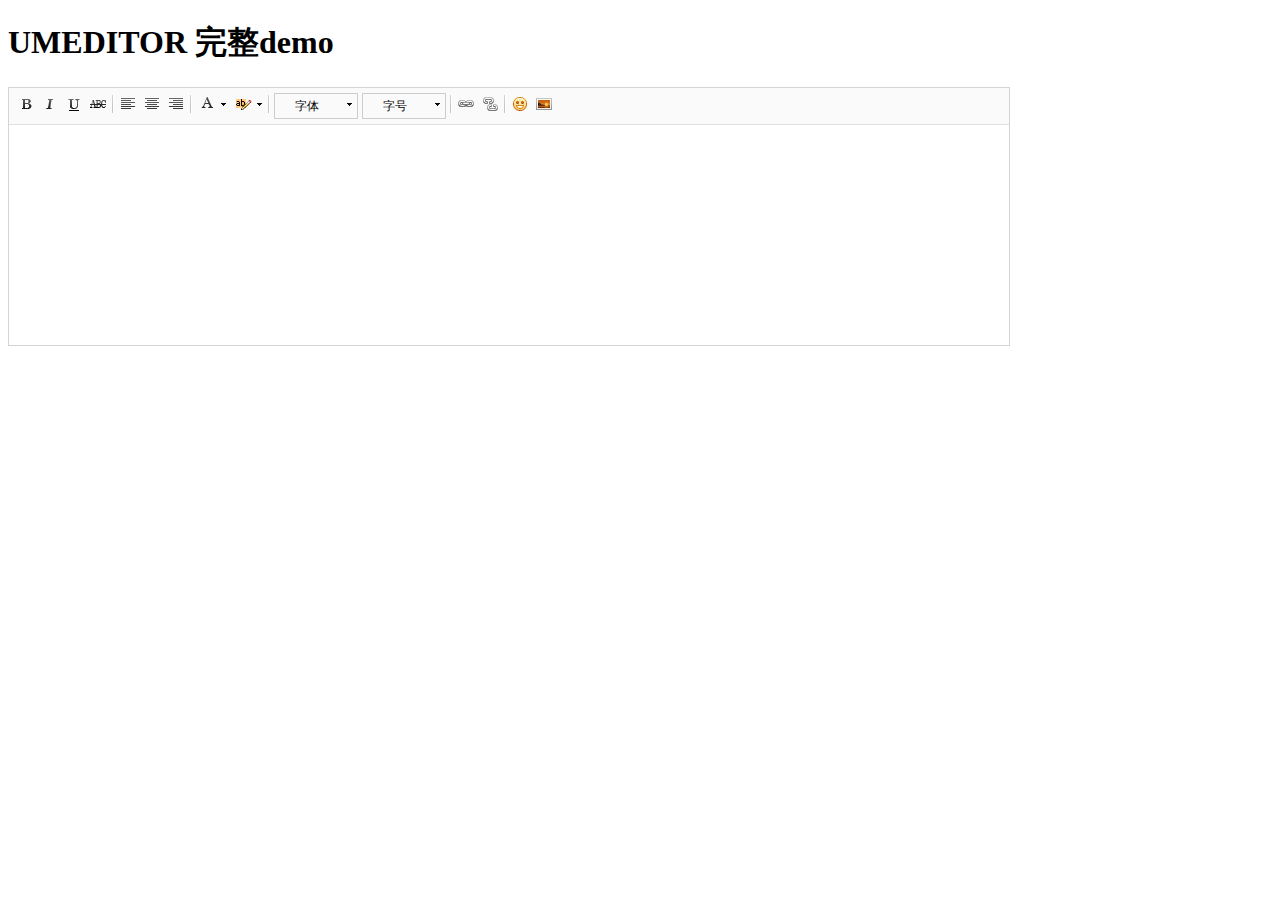
<file: java_templates/web/webapp/assets/umeditor/index.html>
<!DOCTYPE HTML>
<html>
<head>

    <meta http-equiv="Content-Type" content="text/html;charset=utf-8"/>
    <title>UMEDITOR 完整demo</title>
    <meta http-equiv="Content-Type" content="text/html; charset=utf-8"/>
    <link href="themes/default/css/umeditor.css" type="text/css" rel="stylesheet">
    <script type="text/javascript" src="third-party/jquery.min.js"></script>
    <script type="text/javascript" charset="utf-8" src="umeditor.config.js"></script>
    <script type="text/javascript" charset="utf-8" src="umeditor.min.js"></script>
    <script type="text/javascript" src="lang/zh-cn/zh-cn.js"></script>
    
</head>
<body>
<h1>UMEDITOR 完整demo</h1>

<!--style给定宽度可以影响编辑器的最终宽度-->
<script type="text/plain" id="myEditor" style="width:1000px;height:240px;"></script>


<div class="clear"></div>

<script type="text/javascript">
    //实例化编辑器
    var um = UM.getEditor('myEditor');
</script>

</body>
</html>
</file>
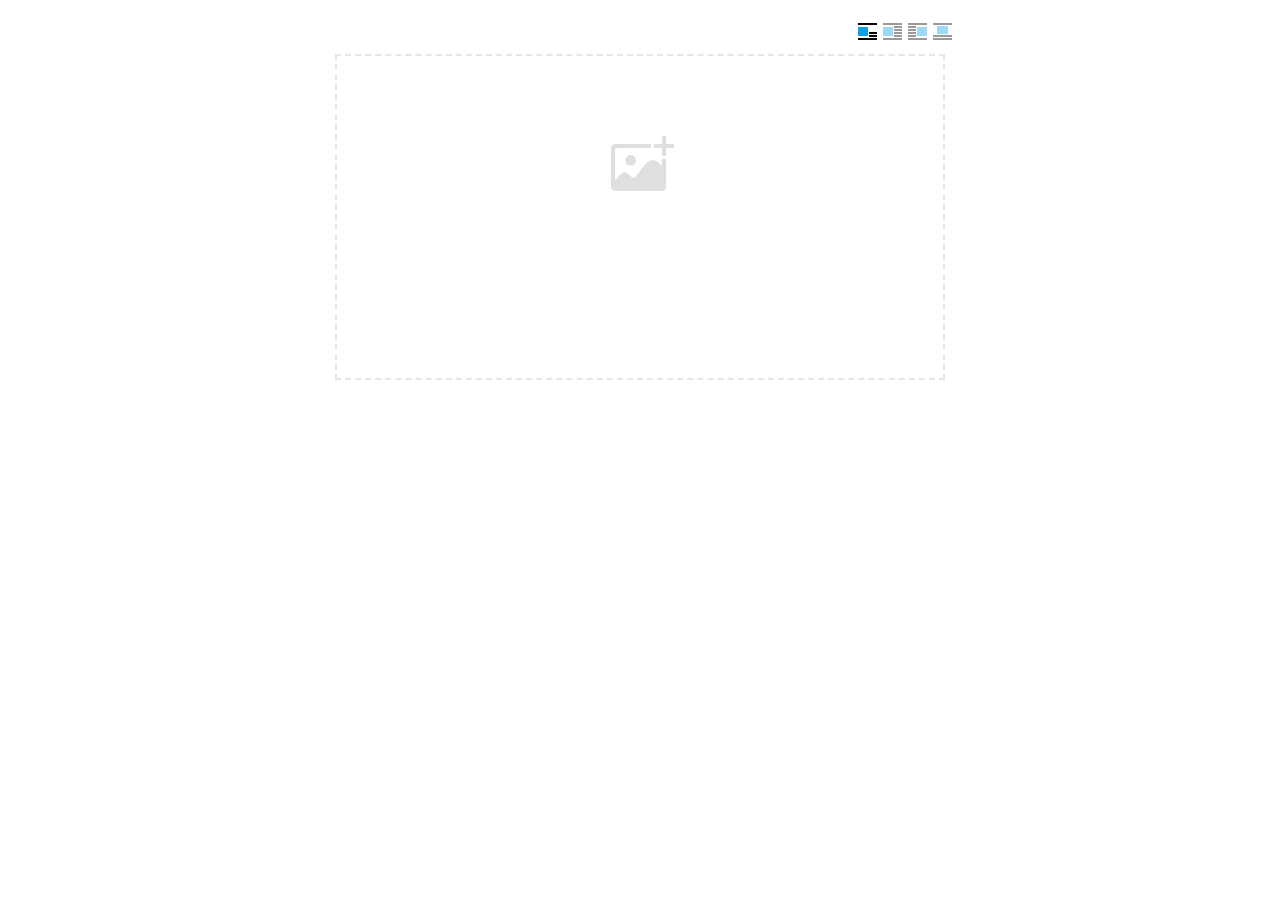
<file: java_templates/web/webapp/assets/umeditor2/dialogs/image/image.html>
<!doctype html>
<html>
<head>
    <meta charset="UTF-8">
    <title>ueditor图片对话框</title>
    <script type="text/javascript" src="../internal.js"></script>

    <!-- jquery -->
    <script type="text/javascript" src="../../third-party/jquery-1.10.2.min.js"></script>

    <!-- webuploader -->
    <script src="../../third-party/webuploader/webuploader.min.js"></script>
    <link rel="stylesheet" type="text/css" href="../../third-party/webuploader/webuploader.css">

    <!-- image dialog -->
    <link rel="stylesheet" href="image.css" type="text/css" />
</head>
<body>

    <div class="wrapper">
        <div id="tabhead" class="tabhead">
<!--             <span class="tab" data-content-id="remote"><var id="lang_tab_remote"></var></span> -->
            <span class="tab focus" data-content-id="upload"><var id="lang_tab_upload"></var></span>
<!--             <span class="tab" data-content-id="online"><var id="lang_tab_online"></var></span> -->
<!--             <span class="tab" data-content-id="search"><var id="lang_tab_search"></var></span> -->
        </div>
        <div class="alignBar">
            <label class="algnLabel"><var id="lang_input_align"></var></label>
                    <span id="alignIcon">
                        <span id="noneAlign" class="none-align focus" data-align="none"></span>
                        <span id="leftAlign" class="left-align" data-align="left"></span>
                        <span id="rightAlign" class="right-align" data-align="right"></span>
                        <span id="centerAlign" class="center-align" data-align="center"></span>
                    </span>
            <input id="align" name="align" type="hidden" value="none"/>
        </div>
        <div id="tabbody" class="tabbody">

            <!-- 远程图片 -->
            <div id="remote" class="panel">
                <div class="top">
                    <div class="row">
                        <label for="url"><var id="lang_input_url"></var></label>
                        <span><input class="text" id="url" type="text"/></span>
                    </div>
                </div>
                <div class="left">
                    <div class="row">
                        <label><var id="lang_input_size"></var></label>
                        <span><var id="lang_input_width">&nbsp;&nbsp;</var><input class="text" type="text" id="width"/>px </span>
                        <span><var id="lang_input_height">&nbsp;&nbsp;</var><input class="text" type="text" id="height"/>px </span>
                        <span><input id="lock" type="checkbox" disabled="disabled"><span id="lockicon"></span></span>
                    </div>
                    <div class="row">
                        <label><var id="lang_input_border"></var></label>
                        <span><input class="text" type="text" id="border"/>px </span>
                    </div>
                    <div class="row">
                        <label><var id="lang_input_vhspace"></var></label>
                        <span><input class="text" type="text" id="vhSpace"/>px </span>
                    </div>
                    <div class="row">
                        <label><var id="lang_input_title"></var></label>
                        <span><input class="text" type="text" id="title"/></span>
                    </div>
                </div>
                <div class="right"><div id="preview"></div></div>
            </div>

            <!-- 上传图片 -->
            <div id="upload" class="panel focus">
                <div id="queueList" class="queueList">
                    <div class="statusBar element-invisible">
                        <div class="progress">
                            <span class="text">0%</span>
                            <span class="percentage"></span>
                        </div><div class="info"></div>
                        <div class="btns">
                            <div id="filePickerBtn"></div>
                            <div class="uploadBtn"><var id="lang_start_upload"></var></div>
                        </div>
                    </div>
                    <div id="dndArea" class="placeholder">
                        <div class="filePickerContainer">
                            <div id="filePickerReady"></div>
                        </div>
                    </div>
                    <ul class="filelist element-invisible">
                        <li id="filePickerBlock" class="filePickerBlock"></li>
                    </ul>
                </div>
            </div>

            <!-- 在线图片 -->
            <div id="online" class="panel">
                <div id="imageList"><var id="lang_imgLoading"></var></div>
            </div>

            <!-- 搜索图片 -->
            <div id="search" class="panel">
                <div class="searchBar">
                    <input id="searchTxt" class="searchTxt text" type="text" />
                    <select id="searchType" class="searchType">
                        <option value="&s=4&z=0"></option>
                        <option value="&s=1&z=19"></option>
                        <option value="&s=2&z=0"></option>
                        <option value="&s=3&z=0"></option>
                    </select>
                    <input id="searchReset" type="button"  />
                    <input id="searchBtn" type="button"  />
                </div>
                <div id="searchList" class="searchList"><ul id="searchListUl"></ul></div>
            </div>

        </div>
    </div>
    <script type="text/javascript" src="image.js"></script>

</body>
</html>
</file>
<file: java_templates/web/webapp/assets/umeditor/themes/default/css/umeditor.css>
.edui-container{
    position: relative;
    border: 1px solid #d4d4d4;
    background-color: #fff;
}
.edui-container .edui-toolbar{
    position: relative;
    width:auto;
    border-bottom: 1px solid #e1e1e1;
    background-color: #fafafa;
    z-index: 99999;
}
.edui-toolbar .edui-btn-toolbar{
    position: relative;
    padding: 5px;
}
.edui-container .edui-editor-body{
    background-color: #fff;
    height: 220px;
    overflow-y: auto;
    overflow-x: hidden;
}
.edui-editor-body .edui-body-container{
}

.edui-editor-body .edui-body-container p{margin:5px 0;}
.edui-editor-body .edui-body-container{
    border:0;
    outline:none;
    cursor:text;
    padding:0 10px 0;
    overflow:auto;
    display:block;
    word-wrap:break-word;
    font-size:16px;
    font-family:sans-serif;
}
.edui-editor-body.focus{border:1px solid #5c9dff}
.edui-editor-body table{margin:10px 0 10px;border-collapse:collapse;display:table;}
.edui-editor-body td{padding: 5px 10px;border: 1px solid #DDD;}
.edui-editor-body iframe.mathquill-embedded-latex{
    border: 0px;
    padding: 0px;
    display: inline;
    margin: 0px;
    background: none;
    vertical-align: middle;
    width: 0px;
    height: 0px;
}
/*普通按钮*/
.edui-btn-toolbar .edui-btn{
    position: relative;
    display: inline-block;
    vertical-align: top;
    *display: inline;
    *zoom:1;
    width:auto;
    margin: 0 1px;
    padding:1px;
    border:none;
    background: none;
}
.edui-btn-toolbar .edui-btn .edui-icon{
    width: 20px;
    height: 20px;
    margin: 0;
    padding:0;
    background-repeat: no-repeat;
    background-image: url(../images/icons.png);
    background-image: url(../images/icons.gif) \9;
}

/*状态反射*/
.edui-btn-toolbar .edui-btn.edui-hover,
.edui-btn-toolbar .edui-btn.edui-active{
    background-color: #d5e1f2;
    padding: 0;
    border: 1px solid #a3bde3;
    _z-index: 1;
}
.edui-btn-toolbar .edui-btn.edui-disabled{
    opacity: 0.3;
    filter: alpha(opacity = 30);
}
.edui-btn-toolbar .edui-btn .edui-icon-source {
    background-position:-260px -0px;
}
.edui-btn-toolbar .edui-btn .edui-icon-undo {
    background-position: -160px 0;
}
.edui-btn-toolbar .edui-btn .edui-icon-redo {
    background-position: -100px 0;
}
.edui-btn-toolbar  .edui-btn .edui-icon-bold{
    background-position: 0 0;
}
.edui-btn-toolbar  .edui-btn .edui-icon-italic {
    background-position: -60px 0;
}
.edui-btn-toolbar  .edui-btn .edui-icon-underline  {
    background-position: -140px 0
}
.edui-btn-toolbar .edui-btn .edui-icon-strikethrough {
    background-position: -120px 0;
}

.edui-btn-toolbar .edui-btn .edui-icon-superscript {
    background-position: -620px 0;
}
.edui-btn-toolbar .edui-btn .edui-icon-subscript {
    background-position:  -600px 0;
}
.edui-btn-toolbar .edui-btn .edui-icon-font, .edui-btn-toolbar .edui-btn .edui-icon-forecolor {
    background-position: -720px 0;
}

.edui-btn-toolbar .edui-btn .edui-icon-backcolor {
    background-position: -760px 0;
}

.edui-btn-toolbar .edui-btn .edui-icon-insertorderedlist {
    background-position: -80px 0;
}
.edui-btn-toolbar .edui-btn .edui-icon-insertunorderedlist {
    background-position:   -20px 0;
}
.edui-btn-toolbar .edui-btn .edui-icon-selectall {
    background-position: -400px -20px;
}
.edui-btn-toolbar .edui-btn .edui-icon-cleardoc {
    background-position: -520px 0;
}
.edui-btn-toolbar .edui-btn .edui-icon-paragraph {
    background-position: -140px 0;
}

.edui-btn-toolbar .edui-btn .edui-icon-fontfamily {
    background-position: -140px 0;
}

.edui-btn-toolbar .edui-btn .edui-icon-fontsize {
    background-position: -140px 0;
}

.edui-btn-toolbar .edui-btn .edui-icon-justifyleft {
    background-position: -460px 0;
}

.edui-btn-toolbar .edui-btn .edui-icon-justifycenter {
    background-position: -420px 0;
}

.edui-btn-toolbar .edui-btn .edui-icon-justifyright {
    background-position:-480px 0;
}

.edui-btn-toolbar .edui-btn .edui-icon-justifyjustify {
    background-position: -440px 0;
}

.edui-btn-toolbar .edui-btn .edui-icon-link {
    background-position: -500px 0;
}

.edui-btn-toolbar .edui-btn .edui-icon-unlink {
    background-position: -640px 0;
}

.edui-btn-toolbar .edui-btn .edui-icon-image {
    background-position: -380px 0;
}

.edui-btn-toolbar .edui-btn .edui-icon-emotion {
    background-position: -60px -20px;
}
.edui-btn-toolbar .edui-btn .edui-icon-video {
    background-position: -320px -20px;
}

.edui-btn-toolbar .edui-btn .edui-icon-map {
    background-position:  -40px -40px;
}

.edui-btn-toolbar .edui-btn .edui-icon-gmap {
    background-position:  -260px -40px;
}
.edui-btn-toolbar .edui-btn .edui-icon-horizontal {
    background-position: -360px 0;
}

.edui-btn-toolbar .edui-btn .edui-icon-print {
    background-position: -440px -20px;
}
.edui-btn-toolbar .edui-btn .edui-icon-preview {
    background-position: -420px -20px;
}

.edui-btn-toolbar .edui-btn-fullscreen{
    float:right;
}
.edui-btn-toolbar .edui-btn .edui-icon-fullscreen {
    background-position: -100px -20px;
}

.edui-btn-toolbar .edui-btn .edui-icon-removeformat {
    background-position: -580px 0;
}
.edui-btn-toolbar .edui-btn .edui-icon-drafts {
    background-position: -560px 0;
}
.edui-btn-toolbar .edui-btn .edui-icon-formula {
    background-position: -80px -20px;
}
.edui-btn-toolbar .edui-splitbutton{
    position: relative;
    display: inline-block ;
    vertical-align: top;
    *display: inline ;
    *zoom:1;
    margin:0 2px;
}
.edui-splitbutton .edui-btn{
    margin: 0;
}
.edui-splitbutton .edui-caret{
    position: relative;
    display: inline-block ;
    vertical-align: top;
    *display: inline ;
    *zoom:1;
    width: 8px;
    height: 20px;
    background: url(../images/icons.png) -741px 0;
    _background: url(../images/icons.gif) -741px 0;
}

.edui-btn-toolbar .edui-splitbutton,
.edui-btn-toolbar .edui-splitbutton{
    _border: none;
}

/*状态反射*/
.edui-btn-toolbar .edui-splitbutton.edui-hover .edui-btn{
    background-color: #d5e1f2;
}

.edui-btn-toolbar .edui-splitbutton.edui-disabled{
    opacity: 0.3;
    filter: alpha(opacity = 30);
}
.edui-btn-toolbar .edui-splitbutton.edui-disabled .edui-caret{
    opacity: 0.3 \0;
    filter: alpha(opacity = 30)\0;
}


.edui-btn-toolbar .edui-combobox{
    border: 1px solid #CCC;
    padding:0;
    margin:0 2px;
    line-height: 20px;
}
.edui-combobox .edui-button-label{
    position: relative;
    display: inline-block;
    vertical-align: top;
    *display: inline ;
    *zoom:1;
    width:60px;
    height:20px;
    line-height: 20px;
    padding: 2px;
    margin: 0;
    font-size: 12px;
    text-align: center;
    cursor: default;
}
.edui-combobox  .edui-button-spacing{
    position: relative;
    display: inline-block ;
    vertical-align: top;
    *display: inline ;
    *zoom:1;
    height:20px;
    margin: 0;
    padding:0 3px;
}
.edui-combobox .edui-caret{
    position: relative;
    display: inline-block ;
    vertical-align: top;
    *display: inline ;
    *zoom:1;
    height:20px;
    width: 12px;
    margin: 0;
    padding: 0;
    background: url(../images/icons.png) -741px 0;
    _background: url(../images/icons.gif) -741px 0;
}
.edui-btn-toolbar .edui-combobox.edui-disabled{
    opacity: 0.2;
    filter: alpha(opacity = 20);
}
.edui-btn-toolbar .edui-combobox.edui-disabled .edui-button-label,
.edui-btn-toolbar .edui-combobox.edui-disabled .edui-caret{
    opacity: 0.2 \0;
    filter: alpha(opacity = 20)\0;
}
.edui-combobox-menu{
    position: absolute;
    top: 100%;
    left: 0;
    display: none;
    list-style: none;
    text-decoration: none;
    margin: 0;
    padding:5px;
    background-color: #ffffff;
    border: 1px solid #ccc;
    font-size: 12px;
    box-shadow: 2px 2px 5px #d3d6da;
    min-width: 160px;
    _width: 160px;
}

.edui-combobox-menu .edui-combobox-item {
    display: block;
    border: 1px solid white;
}

.edui-combobox-menu .edui-combobox-item-label {
    height: 25px;
    line-height: 25px;
    display: inline-block;
    _display: inline;
    _zoom: 1;
    margin-left: 10px;
}

.edui-combobox-menu .edui-combobox-item:hover, .edui-combobox-menu .edui-combobox-stack-item:hover, .edui-combobox-menu .edui-combobox-item-hover {
    background-color: #d5e1f2;
    padding: 0;
    border: 1px solid #a3bde3;
}

.edui-combobox-menu .edui-combobox-item .edui-combobox-icon {
    display: inline-block;
    *zoom: 1;
    *display: inline;
    width: 24px;
    height: 25px;
    background: red;
    vertical-align: bottom;
    background: url(../images/ok.gif) no-repeat 1000px 1000px;
}

.edui-combobox-menu .edui-combobox-checked .edui-combobox-icon {
    background-position: 10px 7px;
}


.edui-combobox-menu .edui-combobox-item-separator {
    min-width: 160px;
    height: 1px;
    line-height: 1px;
    overflow: hidden;
    background: #d3d3d3;
    margin: 5px 0;
    *margin-top: -8px;
}

/* 字体样式校正 */

.edui-combobox-fontsize .edui-combobox-item-0.edui-combobox-checked .edui-combobox-icon {
    background-position: 10px 7px;
}

.edui-combobox-fontsize .edui-combobox-item-1.edui-combobox-checked .edui-combobox-icon {
    background-position: 10px 7px;
}

.edui-combobox-fontsize .edui-combobox-item-2.edui-combobox-checked .edui-combobox-icon {
    background-position: 10px 7px;
}

.edui-combobox-fontsize .edui-combobox-item-3.edui-combobox-checked .edui-combobox-icon {
    background-position: 10px 7px;
}

/* 24 */
.edui-combobox-fontsize .edui-combobox-item-4 .edui-combobox-item-label {
    height: 27px;
    line-height: 27px;
}

.edui-combobox-fontsize .edui-combobox-item-4.edui-combobox-checked .edui-combobox-icon {
    background-position: 10px 5px;
}

/* 32 */
.edui-combobox-fontsize .edui-combobox-item-5 .edui-combobox-item-label {
    height: 31px;
    line-height: 31px;
}

.edui-combobox-fontsize .edui-combobox-item-5.edui-combobox-checked .edui-combobox-icon {
    background-position: 10px 4px;
}


/* 48 */
.edui-combobox-fontsize .edui-combobox-item-6 .edui-combobox-item-label {
    height: 47px;
    line-height: 47px;
}

/*.edui-combobox-fontsize .edui-combobox-item-6 .edui-combobox-icon {*/
    /*height: 25px;*/
    /*margin-bottom: 11px;*/
/*}*/

/*.edui-combobox-fontsize .edui-combobox-item-6.edui-combobox-checked .edui-combobox-icon {*/
    /*background-position: 10px 7px;*/
/*}*/


/* 段落样式校正 */
/* h1 */
.edui-combobox-paragraph .edui-combobox-item-1 .edui-combobox-item-label {
    font-size: 32px;
    height: 36px;
    line-height: 36px;
}

.edui-combobox-paragraph .edui-combobox-item-1 .edui-combobox-icon {
    height: 25px;
    margin-bottom: 5px;
}

.edui-combobox-paragraph .edui-combobox-item-1.edui-combobox-checked .edui-combobox-icon {
    background-position: 10px 7px;
}

/* h2 */
.edui-combobox-paragraph .edui-combobox-item-2 .edui-combobox-item-label {
    font-size: 28px;
    height: 27px;
    line-height: 27px;
}

.edui-combobox-paragraph .edui-combobox-item-2 .edui-combobox-icon {
    margin-bottom: 5px;
}

.edui-combobox-paragraph .edui-combobox-item-2.edui-combobox-checked .edui-combobox-icon {
    background-position: 10px 10px;
}

/* h3 */
.edui-combobox-paragraph .edui-combobox-item-3 .edui-combobox-item-label {
    font-size: 24px;
    height: 25px;
    line-height: 25px;
}

.edui-combobox-paragraph .edui-combobox-item-3 .edui-combobox-icon {
    height: 25px;
    margin-bottom: 5px;
}

.edui-combobox-paragraph .edui-combobox-item-3.edui-combobox-checked .edui-combobox-icon {
    background-position: 10px 11px;
}

/* h4 */
.edui-combobox-paragraph .edui-combobox-item-4 .edui-combobox-item-label {
    font-size: 18px;
    height: 25px;
    line-height: 25px;
}

.edui-combobox-paragraph .edui-combobox-item-4.edui-combobox-checked .edui-combobox-icon {
    background-position: 10px 6px;
}

/* h5 */
.edui-combobox-paragraph .edui-combobox-item-5 .edui-combobox-item-label {
    font-size: 16px;
}

/* h6 */
.edui-combobox-paragraph .edui-combobox-item-6 .edui-combobox-item-label {
    font-size: 12px;
}
.edui-modal {
    position: fixed;
    _position: absolute;
    top: 10%;
    left: 50%;
    border: 1px solid #acacac;
    box-shadow: 2px 2px 5px #d3d6da;
    background-color: #ffffff;
    outline: 0;
}
.edui-modal-header {
    padding: 5px 10px;
    border-bottom: 1px solid #eee;
}
.edui-modal-header .edui-close {
    float: right;
    width:20px;
    height:20px;
    margin-top: 2px;
    padding: 1px;
    border: 0;
    background: url("../images/close.png") no-repeat center center;
    cursor: pointer;
}
.edui-modal-header .edui-close.edui-hover {
    background-color: #d5e1f2;
    padding:0;
    border: 1px solid #a3bde3;
}
.edui-modal-header .edui-title {
    margin: 0;
    line-height: 25px;
    font-size: 20px;
}
.edui-modal-body {
    position: relative;
    max-height: 400px;
    font-size: 12px;
    overflow-y: auto;
}
.edui-modal-footer {
    float: right;
    padding: 5px 15px 15px;
    overflow: hidden;
}
.edui-modal-footer .edui-btn {
    float: left;
    height: 24px;
    width: 96px;
    margin: 0 10px;
    background-color: #ffffff;
    padding: 0;
    border: 1px solid #ababab;
    font-size: 12px;
    line-height: 24px;
    text-align: center;
    cursor: pointer;
}
.edui-modal-footer .edui-btn.edui-hover{
    background-color: #d5e1f2;
    border: 1px solid #a3bde3;
}
.edui-modal-backdrop{
    opacity: 0.5;
    filter: alpha(opacity=50);
    position: fixed;
    top: 0;
    right: 0;
    bottom: 0;
    left: 0;
    background-color: #c6c6c6;
}

.edui-modal .edui-modal-tip {
    color: red;
    position: absolute;
    bottom: 10px;
    left: 10px;
    height: 30px;
    line-height: 30px;
    display: none;
}
/*图片上传*/
.edui-dialog-image-body {
    width: 700px;
    height: 400px;
}
/*插入视频*/
.edui-dialog-video-body{
    width: 600px;
    height: 350px;
}
/*谷歌地图*/
.edui-dialog-gmap-body{
    width:550px;
    height: 400px;
}

/*百度地图*/
.edui-dialog-map-body{
    width:580px;
    height: 400px;
}

/*链接*/
.edui-dialog-link-body{
    width:400px;
    height:200px;
}
.edui-popup{
    display: none;
    background: url('../images/pop-bg.png') repeat #fff;
    padding: 2px;
}
.edui-popup .edui-popup-body{
    border: 1px solid #bfbfbf;
    background-color: #fff;
}
.edui-popup .edui-popup-caret{
    width: 21px;
    height: 11px;
}
.edui-popup .edui-popup-caret.up{
    background:url('../images/caret.png') no-repeat 0 0;
}
.edui-popup .edui-popup-caret.down{
    background:url('../images/caret.png') no-repeat 0 0;
}


.edui-tab-nav {
    margin: 0;
    padding:0;
    border-bottom: 1px solid #ddd;
    list-style: none;
    height:30px;
}
.edui-tab-nav .edui-tab-item {
    float:left;
    margin-bottom: -1px;
    margin-top: 1px;
    margin-top: 0\9;
	height: 20px;
	line-height: 20px;
}
.edui-tab-nav .edui-tab-item .edui-tab-text{
    display: block;
    padding:8px 12px;
    border: 1px solid transparent;
    color: #0088cc;
    text-decoration: none;
    outline: 0;
    _border:1px solid #fff ;
    cursor: pointer;
}
.edui-tab-nav .edui-tab-item .edui-tab-text:FOCUS {
    outline: none;
}
.edui-tab-nav .edui-tab-item.edui-active  .edui-tab-text{
    border: 1px solid #ddd;
    border-bottom-color: transparent;
    background-color: #fff;
    padding:8px 12px;
    color: #555555;
    cursor: default;
}
.edui-tab-content .edui-tab-pane{
    padding: 1px;
    position: relative;
    display: none;
    background-color: #fff;
    clear: both;
}
.edui-tab-content .edui-tab-pane.edui-active{
    display: block;
}


.edui-btn-toolbar .edui-tooltip{
    position: absolute;
    padding: 5px 0;
    display: none;
    /*opacity: 0.8;*/
    /*filter: alpha(opacity=80);*/
    z-index: 99999;
}
.edui-tooltip .edui-tooltip-arrow{
    position: absolute;
    top: 0;
    _top: -2px;
    left: 50%;
    width: 0;
    height: 0;
    padding: 0;
    font-size:0;
    margin-left: -5px;
    border-color: transparent;
    border-style: dashed dashed solid dashed;
    border-bottom-color: #000000;
    border-width: 0 5px 5px;
    background: transparent;
}
.edui-tooltip .edui-tooltip-inner{
    padding: 6px;
    color: #ffffff;
    text-align: center;
    text-decoration: none;
    font-size: 10px;
    background-color: #000000;
    white-space: nowrap;
    line-height: 12px;
}
.edui-splitbutton-color-label {
    width: 16px;
    height: 3px;
    position: absolute;
    bottom: 2px;
    left: 50%;
    margin-left: -8px;
    overflow: hidden;
    line-height: 3px;
}
.edui-popup .edui-colorpicker {
    margin: 10px;
    font-size: 12px;
}
.edui-colorpicker .edui-colorpicker-topbar{
    height: 27px;
    width: 200px;
    overflow: hidden;
}
.edui-colorpicker .edui-colorpicker-topbar .edui-colorpicker-preview{
    height: 20px;
    border: 1px inset black;
    margin-left: 1px;
    width: 128px;
    float: left;
}
.edui-colorpicker .edui-colorpicker-topbar .edui-colorpicker-nocolor{
    float: right;
    margin-right: 1px;
    font-size: 12px;
    line-height: 14px;
    height: 14px;
    border: 1px solid #333;
    padding: 3px 5px;
    cursor: pointer;
}
.edui-colorpicker table{
    border-collapse: collapse;
    border-spacing: 2px;
}
.edui-colorpicker tr.edui-colorpicker-firstrow{
    height: 30px;
}
.edui-colorpicker table td{
    padding: 0 2px;
}
.edui-colorpicker table td .edui-colorpicker-colorcell{
    display: block;
    text-decoration: none;
    color: black;
    width: 14px;
    height: 14px;
    margin: 0;
    cursor: pointer;
}
.edui-toolbar .edui-separator{
    width: 2px;
    height: 20px;
    padding: 1px 2px;
    background: url(../images/icons.png) -179px 1px;
    background: url(../images/icons.gif) -179px 1px \9;
    display: inline-block ;
    vertical-align: top;
    *display: inline ;
    *zoom:1;
    border:none;

}
</file>
<file: java_templates/web/webapp/assets/umeditor2/third-party/webuploader/webuploader.css>
.webuploader-container {
	position: relative;
}
.webuploader-element-invisible {
	position: absolute !important;
	clip: rect(1px 1px 1px 1px); /* IE6, IE7 */
    clip: rect(1px,1px,1px,1px);
}
.webuploader-pick {
	position: relative;
	display: inline-block;
	cursor: pointer;
	background: #00b7ee;
	padding: 10px 15px;
	color: #fff;
	text-align: center;
	border-radius: 3px;
	overflow: hidden;
}
.webuploader-pick-hover {
	background: #00a2d4;
}

.webuploader-pick-disable {
	opacity: 0.6;
	pointer-events:none;
}
</file>
<file: java_templates/web/webapp/assets/umeditor2/dialogs/image/image.css>
@charset "utf-8";
/* dialog样式 */
.wrapper {
    zoom: 1;
    width: 630px;
    *width: 626px;
    height: 380px;
    margin: 0 auto;
    padding: 10px;
    position: relative;
    font-family: sans-serif;
}

/*tab样式框大小*/
.tabhead {
    float:left;
}
.tabbody {
    width: 100%;
    height: 346px;
    position: relative;
    clear: both;
}

.tabbody .panel {
    position: absolute;
    width: 0;
    height: 0;
    background: #fff;
    overflow: hidden;
    display: none;
}

.tabbody .panel.focus {
    width: 100%;
    height: 346px;
    display: block;
}

/* 图片对齐方式 */
.alignBar{
    float:right;
    margin-top: 5px;
    position: relative;
}

.alignBar .algnLabel{
    float:left;
    height: 20px;
    line-height: 20px;
}

.alignBar #alignIcon{
    zoom:1;
    _display: inline;
    display: inline-block;
    position: relative;
}
.alignBar #alignIcon span{
    float: left;
    cursor: pointer;
    display: block;
    width: 19px;
    height: 17px;
    margin-right: 3px;
    margin-left: 3px;
    background-image: url(images/alignicon.jpg);
}
.alignBar #alignIcon .none-align{
    background-position: 0 -18px;
}
.alignBar #alignIcon .left-align{
    background-position: -20px -18px;
}
.alignBar #alignIcon .right-align{
    background-position: -40px -18px;
}
.alignBar #alignIcon .center-align{
    background-position: -60px -18px;
}
.alignBar #alignIcon .none-align.focus{
    background-position: 0 0;
}
.alignBar #alignIcon .left-align.focus{
    background-position: -20px 0;
}
.alignBar #alignIcon .right-align.focus{
    background-position: -40px 0;
}
.alignBar #alignIcon .center-align.focus{
    background-position: -60px 0;
}




/* 远程图片样式 */
#remote {
    z-index: 200;
}

#remote .top{
    width: 100%;
    margin-top: 25px;
}
#remote .left{
    display: block;
    float: left;
    width: 300px;
    height:10px;
}
#remote .right{
    display: block;
    float: right;
    width: 300px;
    height:10px;
}
#remote .row{
    margin-left: 20px;
    clear: both;
    height: 40px;
}

#remote .row label{
    text-align: center;
    width: 50px;
    zoom:1;
    _display: inline;
    display:inline-block;
    vertical-align: middle;
}
#remote .row label.algnLabel{
    float: left;

}

#remote input.text{
    width: 150px;
    padding: 3px 6px;
    font-size: 14px;
    line-height: 1.42857143;
    color: #555;
    background-color: #fff;
    background-image: none;
    border: 1px solid #ccc;
    border-radius: 4px;
    -webkit-box-shadow: inset 0 1px 1px rgba(0, 0, 0, .075);
    box-shadow: inset 0 1px 1px rgba(0, 0, 0, .075);
    -webkit-transition: border-color ease-in-out .15s, box-shadow ease-in-out .15s;
    transition: border-color ease-in-out .15s, box-shadow ease-in-out .15s;
}
#remote input.text:focus {
    border-color: #66afe9;
    outline: 0;
    -webkit-box-shadow: inset 0 1px 1px rgba(0, 0, 0, .075), 0 0 8px rgba(102, 175, 233, .6);
    box-shadow: inset 0 1px 1px rgba(0, 0, 0, .075), 0 0 8px rgba(102, 175, 233, .6);
}
#remote #url{
    width: 500px;
    margin-bottom: 2px;
}
#remote #width,
#remote #height{
    width: 20px;
    margin-left: 2px;
    margin-right: 2px;
}
#remote #border,
#remote #vhSpace,
#remote #title{
    width: 180px;
    margin-right: 5px;
}
#remote #lock{
}
#remote #lockicon{
    zoom: 1;
    _display:inline;
    display: inline-block;
    width: 20px;
    height: 20px;
    background: url("../../themes/default/images/lock.gif") -13px -13px no-repeat;
    vertical-align: middle;
}
#remote #preview{
    clear: both;
    width: 260px;
    height: 240px;
    z-index: 9999;
    margin-top: 10px;
    background-color: #eee;
    overflow: hidden;
}

/* 上传图片 */
.tabbody #upload.panel {
    width: 0;
    height: 0;
    overflow: hidden;
    position: absolute !important;
    clip: rect(1px, 1px, 1px, 1px);
    background: #fff;
    display: block;
}

.tabbody #upload.panel.focus {
    width: 100%;
    height: 346px;
    display: block;
    clip: auto;
}

#upload .queueList {
    margin: 0;
    width: 100%;
    height: 100%;
    position: absolute;
    overflow: hidden;
}

#upload p {
    margin: 0;
}

.element-invisible {
    width: 0 !important;
    height: 0 !important;
    border: 0;
    padding: 0;
    margin: 0;
    overflow: hidden;
    position: absolute !important;
    clip: rect(1px, 1px, 1px, 1px);
}

#upload .placeholder {
    margin: 10px;
    border: 2px dashed #e6e6e6;
    *border: 0px dashed #e6e6e6;
    height: 172px;
    padding-top: 150px;
    text-align: center;
    background: url(images/image.png) center 70px no-repeat;
    color: #cccccc;
    font-size: 18px;
    position: relative;
    top:0;
    *top: 10px;
}

#upload .placeholder .webuploader-pick {
    font-size: 18px;
    background: #00b7ee;
    border-radius: 3px;
    line-height: 44px;
    padding: 0 30px;
    *width: 120px;
    color: #fff;
    display: inline-block;
    margin: 0 auto 20px auto;
    cursor: pointer;
    box-shadow: 0 1px 1px rgba(0, 0, 0, 0.1);
}

#upload .placeholder .webuploader-pick-hover {
    background: #00a2d4;
}


#filePickerContainer {
    text-align: center;
}

#upload .placeholder .flashTip {
    color: #666666;
    font-size: 12px;
    position: absolute;
    width: 100%;
    text-align: center;
    bottom: 20px;
}

#upload .placeholder .flashTip a {
    color: #0785d1;
    text-decoration: none;
}

#upload .placeholder .flashTip a:hover {
    text-decoration: underline;
}

#upload .placeholder.webuploader-dnd-over {
    border-color: #999999;
}

#upload .filelist {
    list-style: none;
    margin: 0;
    padding: 0;
    overflow-x: hidden;
    overflow-y: auto;
    position: relative;
    height: 300px;
}

#upload .filelist:after {
    content: '';
    display: block;
    width: 0;
    height: 0;
    overflow: hidden;
    clear: both;
    position: relative;
}

#upload .filelist li {
    width: 113px;
    height: 113px;
    background: url(images/bg.png);
    text-align: center;
    margin: 9px 0 0 9px;
    *margin: 6px 0 0 6px;
    position: relative;
    display: block;
    float: left;
    overflow: hidden;
    font-size: 12px;
}

#upload .filelist li p.log {
    position: relative;
    top: -45px;
}

#upload .filelist li p.title {
    position: absolute;
    top: 0;
    left: 0;
    width: 100%;
    overflow: hidden;
    white-space: nowrap;
    text-overflow: ellipsis;
    top: 5px;
    text-indent: 5px;
    text-align: left;
}

#upload .filelist li p.progress {
    position: absolute;
    width: 100%;
    bottom: 0;
    left: 0;
    height: 8px;
    overflow: hidden;
    z-index: 50;
    margin: 0;
    border-radius: 0;
    background: none;
    -webkit-box-shadow: 0 0 0;
}

#upload .filelist li p.progress span {
    display: none;
    overflow: hidden;
    width: 0;
    height: 100%;
    background: #1483d8 url(images/progress.png) repeat-x;

    -webit-transition: width 200ms linear;
    -moz-transition: width 200ms linear;
    -o-transition: width 200ms linear;
    -ms-transition: width 200ms linear;
    transition: width 200ms linear;

    -webkit-animation: progressmove 2s linear infinite;
    -moz-animation: progressmove 2s linear infinite;
    -o-animation: progressmove 2s linear infinite;
    -ms-animation: progressmove 2s linear infinite;
    animation: progressmove 2s linear infinite;

    -webkit-transform: translateZ(0);
}

@-webkit-keyframes progressmove {
    0% {
        background-position: 0 0;
    }
    100% {
        background-position: 17px 0;
    }
}

@-moz-keyframes progressmove {
    0% {
        background-position: 0 0;
    }
    100% {
        background-position: 17px 0;
    }
}

@keyframes progressmove {
    0% {
        background-position: 0 0;
    }
    100% {
        background-position: 17px 0;
    }
}

#upload .filelist li p.imgWrap {
    position: relative;
    z-index: 2;
    line-height: 113px;
    vertical-align: middle;
    overflow: hidden;
    width: 113px;
    height: 113px;

    -webkit-transform-origin: 50% 50%;
    -moz-transform-origin: 50% 50%;
    -o-transform-origin: 50% 50%;
    -ms-transform-origin: 50% 50%;
    transform-origin: 50% 50%;

    -webit-transition: 200ms ease-out;
    -moz-transition: 200ms ease-out;
    -o-transition: 200ms ease-out;
    -ms-transition: 200ms ease-out;
    transition: 200ms ease-out;
}

#upload .filelist li img {
    width: 100%;
}

#upload .filelist li p.error {
    background: #f43838;
    color: #fff;
    position: absolute;
    bottom: 0;
    left: 0;
    height: 28px;
    line-height: 28px;
    width: 100%;
    z-index: 100;
    display:none;
}

#upload .filelist li .success {
    display: block;
    position: absolute;
    left: 0;
    bottom: 0;
    height: 40px;
    width: 100%;
    z-index: 200;
    background: url(images/success.png) no-repeat right bottom;
    background: url(images/success.gif) no-repeat right bottom \9;
}

#upload .filelist li.filePickerBlock {
    width: 113px;
    height: 113px;
    background: url(images/image.png) no-repeat center 12px;
    border: 1px solid #eeeeee;
    border-radius: 0;
}
#upload .filelist li.filePickerBlock div.webuploader-pick  {
    width: 100%;
    height: 100%;
    margin: 0;
    padding: 0;
    opacity: 0;
    background: none;
    font-size: 0;
}

#upload .filelist div.file-panel {
    position: absolute;
    height: 0;
    filter: progid:DXImageTransform.Microsoft.gradient(GradientType=0, startColorstr='#80000000', endColorstr='#80000000') \0;
    background: rgba(0, 0, 0, 0.5);
    width: 100%;
    top: 0;
    left: 0;
    overflow: hidden;
    z-index: 300;
}

#upload .filelist div.file-panel span {
    width: 24px;
    height: 24px;
    display: inline;
    float: right;
    text-indent: -9999px;
    overflow: hidden;
    background: url(images/icons.png) no-repeat;
    background: url(images/icons.gif) no-repeat \9;
    margin: 5px 1px 1px;
    cursor: pointer;
    -webkit-tap-highlight-color: rgba(0,0,0,0);
    -webkit-user-select: none;
    -moz-user-select: none;
    -ms-user-select: none;
    user-select: none;
}

#upload .filelist div.file-panel span.rotateLeft {
    display:none;
    background-position: 0 -24px;
}

#upload .filelist div.file-panel span.rotateLeft:hover {
    background-position: 0 0;
}

#upload .filelist div.file-panel span.rotateRight {
    display:none;
    background-position: -24px -24px;
}

#upload .filelist div.file-panel span.rotateRight:hover {
    background-position: -24px 0;
}

#upload .filelist div.file-panel span.cancel {
    background-position: -48px -24px;
}

#upload .filelist div.file-panel span.cancel:hover {
    background-position: -48px 0;
}

#upload .statusBar {
    height: 45px;
    border-bottom: 1px solid #dadada;
    margin: 0 10px;
    padding: 0;
    line-height: 45px;
    vertical-align: middle;
    position: relative;
}

#upload .statusBar .progress {
    border: 1px solid #1483d8;
    width: 198px;
    background: #fff;
    height: 18px;
    position: absolute;
    top: 12px;
    display: none;
    text-align: center;
    line-height: 18px;
    color: #6dbfff;
    margin: 0 10px 0 0;
}
#upload .statusBar .progress span.percentage {
    width: 0;
    height: 100%;
    left: 0;
    top: 0;
    background: #1483d8;
    position: absolute;
}
#upload .statusBar .progress span.text {
    position: relative;
    z-index: 10;
}

#upload .statusBar .info {
    display: inline-block;
    font-size: 14px;
    color: #666666;
}

#upload .statusBar .btns {
    position: absolute;
    top: 7px;
    right: 0;
    line-height: 30px;
}

#filePickerBtn {
    display: inline-block;
    float: left;
}
#upload .statusBar .btns .webuploader-pick,
#upload .statusBar .btns .uploadBtn,
#upload .statusBar .btns .uploadBtn.state-uploading,
#upload .statusBar .btns .uploadBtn.state-paused {
    background: #ffffff;
    border: 1px solid #cfcfcf;
    color: #565656;
    padding: 0 18px;
    display: inline-block;
    border-radius: 3px;
    margin-left: 10px;
    cursor: pointer;
    font-size: 14px;
    float: left;
    -webkit-user-select: none;
    -moz-user-select: none;
    -ms-user-select: none;
    user-select: none;
}
#upload .statusBar .btns .webuploader-pick-hover,
#upload .statusBar .btns .uploadBtn:hover,
#upload .statusBar .btns .uploadBtn.state-uploading:hover,
#upload .statusBar .btns .uploadBtn.state-paused:hover {
    background: #f0f0f0;
}

#upload .statusBar .btns .uploadBtn,
#upload .statusBar .btns .uploadBtn.state-paused{
    background: #00b7ee;
    color: #fff;
    border-color: transparent;
}
#upload .statusBar .btns .uploadBtn:hover,
#upload .statusBar .btns .uploadBtn.state-paused:hover{
    background: #00a2d4;
}

#upload .statusBar .btns .uploadBtn.disabled {
    pointer-events: none;
    filter:alpha(opacity=60);
    -moz-opacity:0.6;
    -khtml-opacity: 0.6;
    opacity: 0.6;
}



/* 图片管理样式 */
#online {
    width: 100%;
    height: 336px;
    padding: 10px 0 0 0;
}
#online #imageList{
    width: 100%;
    height: 100%;
    overflow-x: hidden;
    overflow-y: auto;
    position: relative;
}
#online ul {
    display: block;
    list-style: none;
    margin: 0;
    padding: 0;
}
#online li {
    float: left;
    display: block;
    list-style: none;
    padding: 0;
    width: 113px;
    height: 113px;
    margin: 0 0 9px 9px;
    *margin: 0 0 6px 6px;
    background-color: #eee;
    overflow: hidden;
    cursor: pointer;
    position: relative;
}
#online li.clearFloat {
    float: none;
    clear: both;
    display: block;
    width:0;
    height:0;
    margin: 0;
    padding: 0;
}
#online li img {
    cursor: pointer;
}
#online li .icon {
    cursor: pointer;
    width: 113px;
    height: 113px;
    position: absolute;
    top: 0;
    left: 0;
    z-index: 2;
    border: 0;
    background-repeat: no-repeat;
}
#online li .icon:hover {
    width: 107px;
    height: 107px;
    border: 3px solid #1094fa;
}
#online li.selected .icon {
    background-image: url(images/success.png);
    background-image: url(images/success.gif)\9;
    background-position: 75px 75px;
}
#online li.selected .icon:hover {
    width: 107px;
    height: 107px;
    border: 3px solid #1094fa;
    background-position: 72px 72px;
}


/* 图片搜索样式 */
#search .searchBar {
    width: 100%;
    height: 30px;
    margin: 10px 0 5px 0;
    padding: 0;
}

#search input.text{
    width: 150px;
    padding: 3px 6px;
    font-size: 14px;
    line-height: 1.42857143;
    color: #555;
    background-color: #fff;
    background-image: none;
    border: 1px solid #ccc;
    border-radius: 4px;
    -webkit-box-shadow: inset 0 1px 1px rgba(0, 0, 0, .075);
    box-shadow: inset 0 1px 1px rgba(0, 0, 0, .075);
    -webkit-transition: border-color ease-in-out .15s, box-shadow ease-in-out .15s;
    transition: border-color ease-in-out .15s, box-shadow ease-in-out .15s;
}
#search input.text:focus {
    border-color: #66afe9;
    outline: 0;
    -webkit-box-shadow: inset 0 1px 1px rgba(0, 0, 0, .075), 0 0 8px rgba(102, 175, 233, .6);
    box-shadow: inset 0 1px 1px rgba(0, 0, 0, .075), 0 0 8px rgba(102, 175, 233, .6);
}
#search input.searchTxt {
    margin-left:5px;
    padding-left: 5px;
    background: #FFF;
    width: 300px;
    *width: 260px;
    height: 21px;
    line-height: 21px;
    float: left;
    dislay: block;
}

#search .searchType {
    width: 65px;
    height: 28px;
    padding:0;
    line-height: 28px;
    border: 1px solid #d7d7d7;
    border-radius: 0;
    vertical-align: top;
    margin-left: 5px;
    float: left;
    dislay: block;
}

#search #searchBtn,
#search #searchReset {
    display: inline-block;
    margin-bottom: 0;
    margin-right: 5px;
    padding: 4px 10px;
    font-weight: 400;
    text-align: center;
    vertical-align: middle;
    cursor: pointer;
    background-image: none;
    border: 1px solid transparent;
    white-space: nowrap;
    font-size: 14px;
    border-radius: 4px;
    -webkit-user-select: none;
    -moz-user-select: none;
    -ms-user-select: none;
    user-select: none;
    vertical-align: top;
    float: right;
}

#search #searchBtn {
    color: white;
    border-color: #285e8e;
    background-color: #3b97d7;
}
#search #searchReset {
    color: #333;
    border-color: #ccc;
    background-color: #fff;
}
#search #searchBtn:hover {
    background-color: #3276b1;
}
#search #searchReset:hover {
    background-color: #eee;
}

#search .msg {
    margin-left: 5px;
}

#search .searchList{
    width: 100%;
    height: 300px;
    overflow: hidden;
    clear: both;
}
#search .searchList ul{
    margin:0;
    padding:0;
    list-style:none;
    clear: both;
    width: 100%;
    height: 100%;
    overflow-x: hidden;
    overflow-y: auto;
    zoom: 1;
    position: relative;
}

#search .searchList li {
    list-style:none;
    float: left;
    display: block;
    width: 115px;
    margin: 5px 10px 5px 20px;
    *margin: 5px 10px 5px 15px;
    padding:0;
    font-size: 12px;
    box-shadow: 0 1px 3px rgba(0, 0, 0, .3);
    -moz-box-shadow: 0 1px 3px rgba(0, 0, 0, .3);
    -webkit-box-shadow: 0 1px 3px rgba(0, 0, 0, .3);
    position: relative;
    vertical-align: top;
    text-align: center;
    overflow: hidden;
    cursor: pointer;
    filter: alpha(Opacity=100);
    -moz-opacity: 1;
    opacity: 1;
    border: 2px solid #eee;
}

#search .searchList li.selected {
    filter: alpha(Opacity=40);
    -moz-opacity: 0.4;
    opacity: 0.4;
    border: 2px solid #00a0e9;
}

#search .searchList li p {
    background-color: #eee;
    margin: 0;
    padding: 0;
    position: relative;
    width:100%;
    height:115px;
    overflow: hidden;
}

#search .searchList li p img {
    cursor: pointer;
    border: 0;
}

#search .searchList li a {
    color: #999;
    border-top: 1px solid #F2F2F2;
    background: #FAFAFA;
    text-align: center;
    display: block;
    padding: 0 5px;
    width: 105px;
    height:32px;
    line-height:32px;
    white-space:nowrap;
    text-overflow:ellipsis;
    text-decoration: none;
    overflow: hidden;
    word-break: break-all;
}

#search .searchList a:hover {
    text-decoration: underline;
    color: #333;
}
#search .searchList .clearFloat{
    clear: both;
}
</file>
